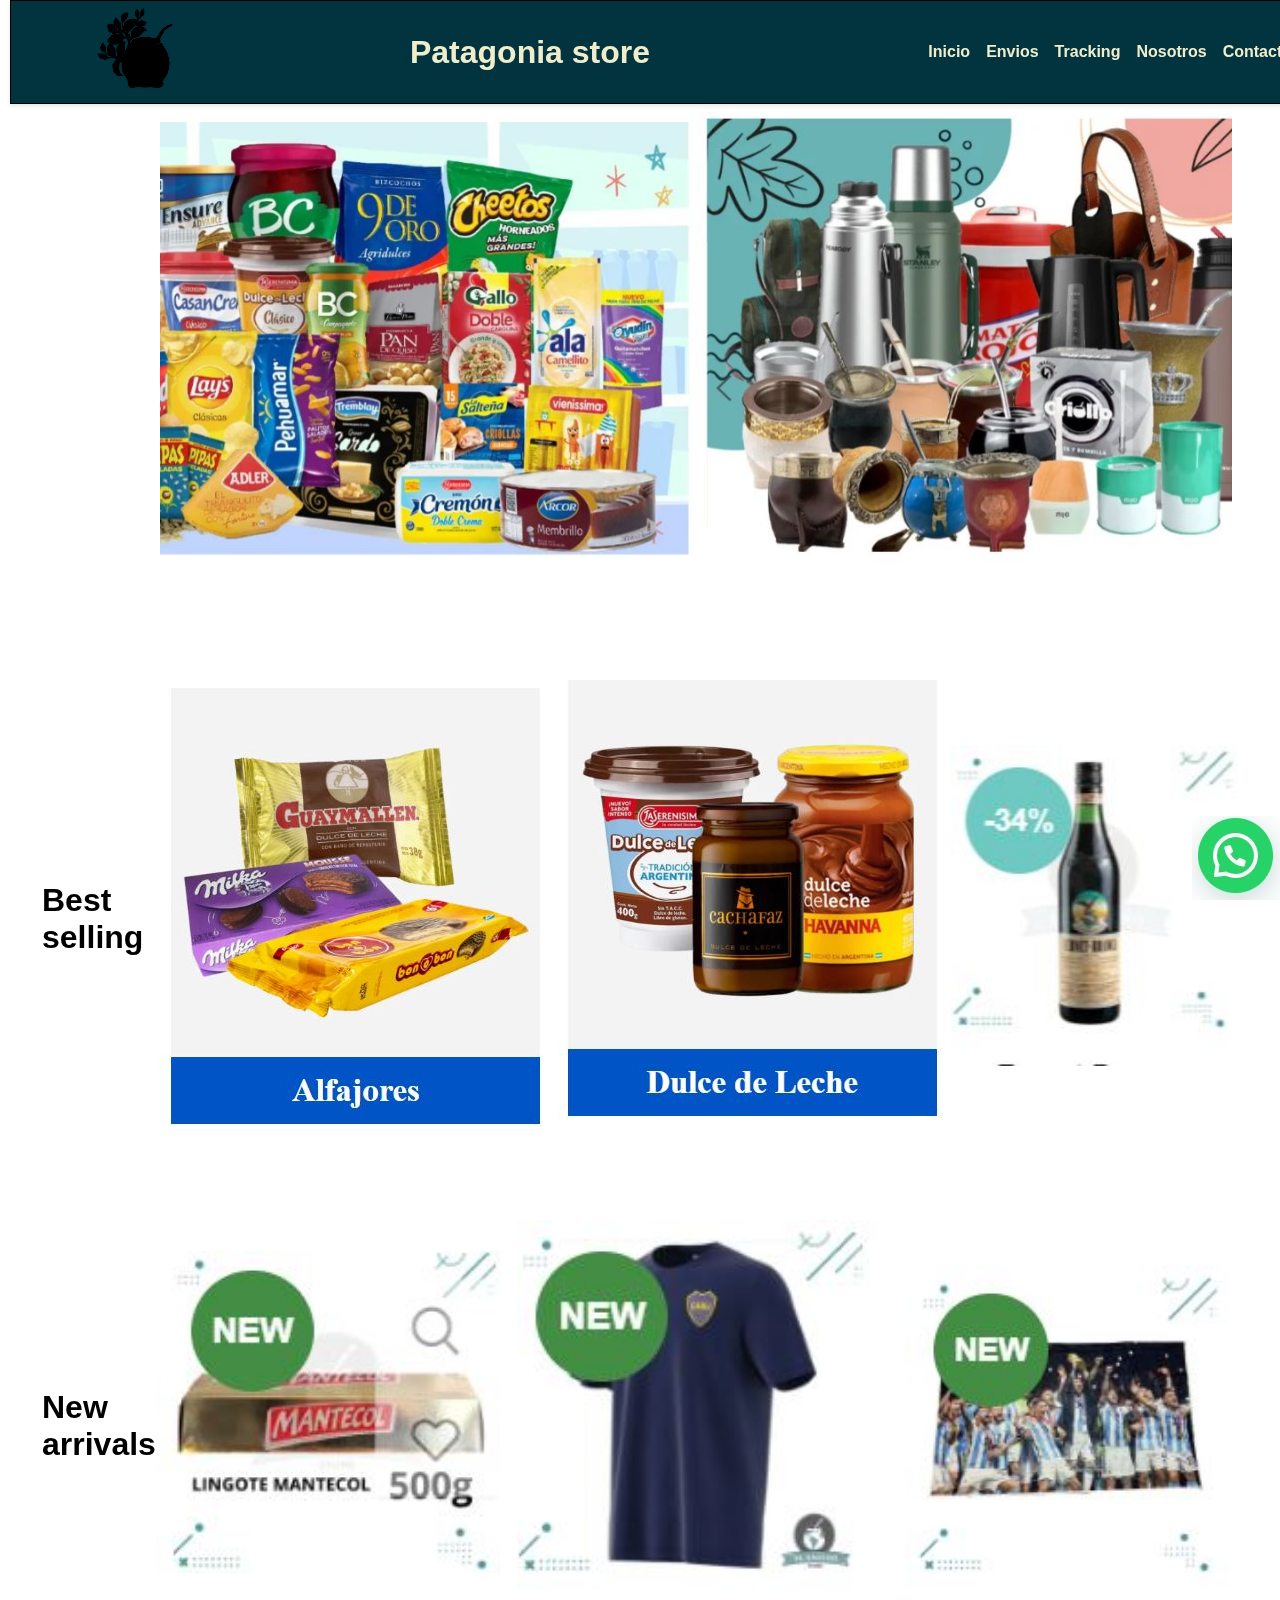
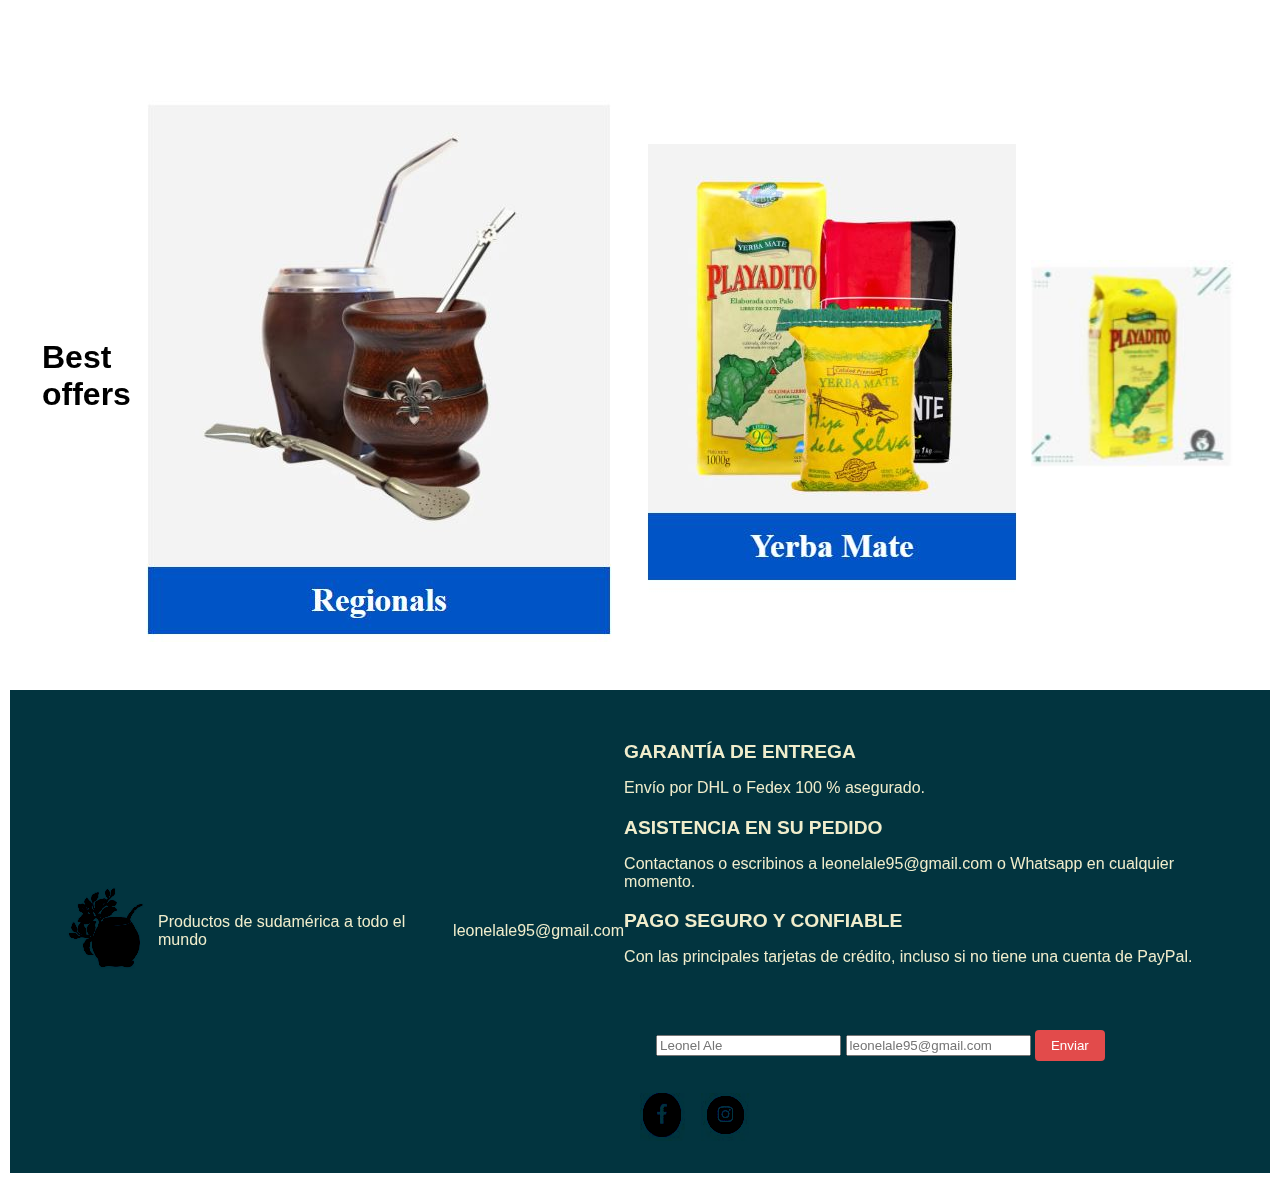
<file: index.html>
<!DOCTYPE html>
<html lang="en">
<head>
    <meta charset="UTF-8">
    <meta http-equiv="X-UA-Compatible" content="IE=edge">
    <meta name="viewport" content="width=device-width, initial-scale=1.0">
    <title>Patagonia store</title>
    <link rel="stylesheet" href="./css/style.css">
</head>
<body>
    <header class="fixed-menu">
        <img class="logo" src="../img/Logos/matelogo.JPG" alt="Logo">
        <h1> Patagonia store</h1>
        <nav>
            <ul>
                <li>
                    <a href="../index.html">Inicio</a>
                </li>
                <li>
                    <a href="../Pages/envios.html">Envios</a>
                </li>
                <li>
                    <a href="../Pages/tracking.html">Tracking</a>
                </li>
                <li>
                    <a href="../Pages/nosotros.html">Nosotros</a>
                </li>
                <li>
                    <a href="../Pages/contacto.html">Contacto</a>
                </li>
            </ul>
        </nav>
    </header>

    <div class="sticky-wsp">
        <img src="../img/Logos/wsp.JPG" alt="Whatsapp">
    </div>


    <section class="carrucel">
        <img src="../img/Banner/Arg-camp.JPG" alt="Promo1">
        <img src="../img/Banner/supermarket.JPG" alt="Promo2">
        <img src="../img/Banner/termos-bombillas.JPG" alt="Promo3">
        <img src="../img/Banner/yerba-mate.JPG" alt="Promo4">
    </section>

    <section class="best-selling">
        <h2 class="titulo"> Best selling </h2>
            <img src="../img/Productos/alfajores.JPG" alt="alfajores">
            <img src="../img/Productos/dulceDeLeche.JPG" alt="dulceDeLeche">
            <img src="../img/Productos/fernet.JPG" alt="Fernet">
          
        

    </section>
    <section class="new-arrival">
        <h2 class="titulo"> New arrivals</h2>
            <img src="../img/Productos/New/mantecol.JPG" alt="Mantecol">
            <img src="..//img/Productos/New/boca.JPG" alt="Boca">
            <img src="../img/Productos/New/bandera.JPG" alt="Bandera arg">
           
    </section>
    <section class="best-offers">
        <h2 class="titulo">Best offers</h2>
            <img src="../img/Productos/regionals.JPG" alt="regionals">
            <img src="../img/Productos/yerbamate.JPG" alt="yerba-mate">
            <img src="../img/Productos/playadito.JPG" alt="playadito">
            
    </section>
    
    <footer>
        <img class="Logo" src="../img/Logos/matelogo.JPG" alt="Logo">
            <p>Productos de sudamérica a todo el mundo</p>
            <p> leonelale95@gmail.com</p>
        <div>
            <h3>GARANTÍA DE ENTREGA</h3>
                <p>Envío por DHL o Fedex 100 % asegurado.</p>
            
            <h3>ASISTENCIA EN SU PEDIDO</h3>
                <p>Contactanos o escribinos a leonelale95@gmail.com o Whatsapp en cualquier momento.</p>

            <h3>PAGO SEGURO Y CONFIABLE</h3>
                Con las principales tarjetas de crédito, incluso si no tiene una cuenta de PayPal.</p>
        
        
        <section>
            <form class="Formulario" action="form.php" method="post"></form>
            <label for="Nombre y apellido"></label>
            <input type="text" name="Nombre y Apellido" id="Nombre" placeholder="Leonel Ale">
            <input type="email" name="Email" id="Email" placeholder="leonelale95@gmail.com">
            
            <button>Enviar </button>
        </section>
        <div class="redes-sociales">
        <img src="../img/Logos/fb.JPG" alt="FB">
        <img src="../img/Logos/Inst.JPG" alt="Instagram">
        </div>
    </div>
         </div>
    </footer>
    
</body>
</html>
</file>
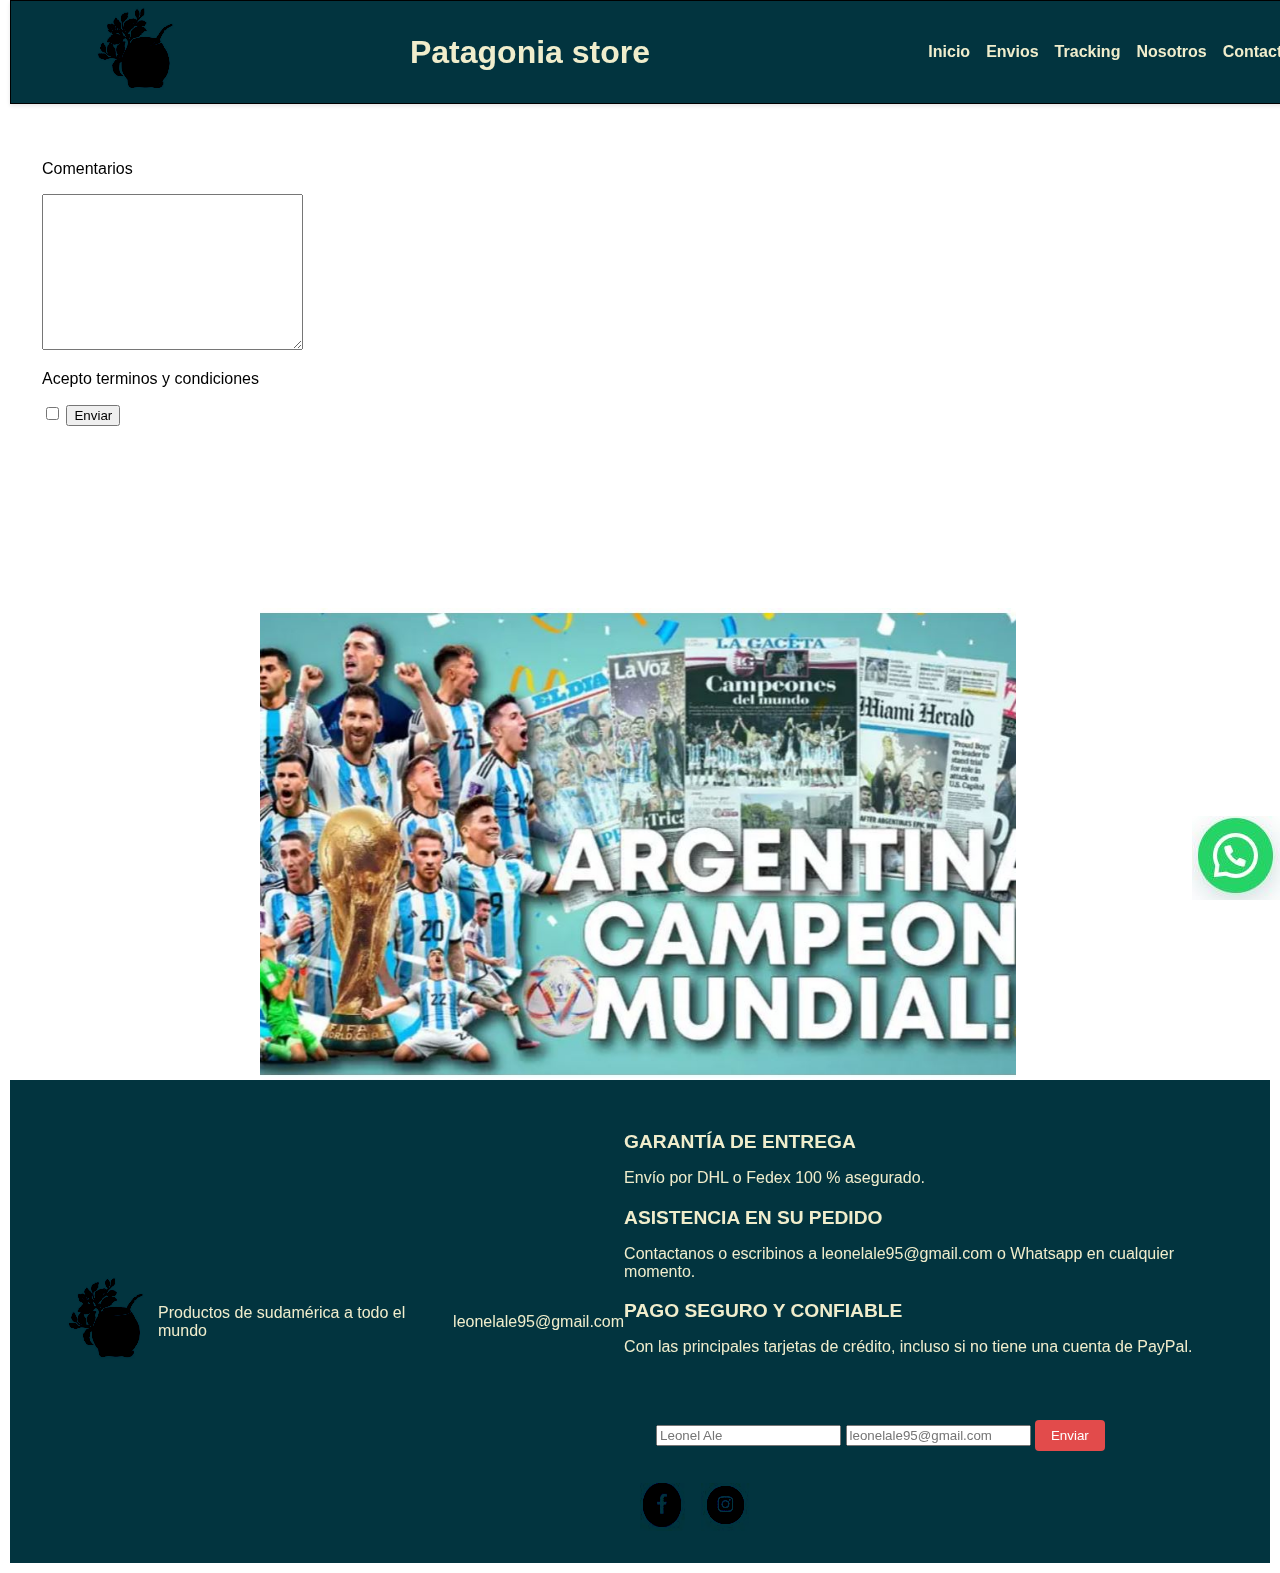
<file: Pages/contacto.html>
<!DOCTYPE html>
<html lang="en">
<head>
    <meta charset="UTF-8">
    <meta http-equiv="X-UA-Compatible" content="IE=edge">
    <meta name="viewport" content="width=device-width, initial-scale=1.0">
    <title>Contacto</title>
    <link rel="stylesheet" href="../css/style.css">
</head>
<body>
    <header class="fixed-menu">
        <img class="logo" src="../img/Logos/matelogo.JPG" alt="Logo">
        <h1> Patagonia store</h1>
        <nav>
            <ul>
                <li>
                    <a href="../index.html">Inicio</a>
                </li>
                <li>
                    <a href="../Pages/envios.html">Envios</a>
                </li>
                <li>
                    <a href="../Pages/tracking.html">Tracking</a>
                </li>
                <li>
                    <a href="../Pages/nosotros.html">Nosotros</a>
                </li>
                <li>
                    <a href="../Pages/contacto.html">Contacto</a>
                </li>
            </ul>
        </nav>
    </header>

    <div class="sticky-wsp">
        <img src="../img/Logos/wsp.JPG" alt="Whatsapp">
    </div>

<!-- Formulario * no me aparecen los formularios-->
    <section>
        <form class="Formulario" action="form.php" method="post"></form>
            <label for="Nombre y apellido"></label>
            <input type="text" name="Nombre y Apellido" id="Nombre" placeholder="Leonel Ale">
            <input type="email" name="Email" id="Email" placeholder="leonelale95@gmail.com">
        
        <select name="Genero" id="Genero"></select>
            <option value="Hombre"></option>
            <option value="Mujer"></option>
            <option value="Otro"></option>
            <option value="Prefiero no decirlo"></option>

        <p> Comentarios</p>
        <textarea name="Comentarios" id="" cols="30" rows="10"></textarea>

        <p>Acepto terminos y condiciones</p>
        <input type="checkbox" name="Terminos y condiciones" id="">

        <input type="submit" value="Enviar">
    
    </section>

    <!-- Slider de fotos * revisar-->
    <div class="slider">
        <img src="../img/Banner/Arg-camp.JPG" alt="Promo1">
        <img src="../img/Banner/supermarket.JPG" alt="Promo2">
        <img src="../img/Banner/termos-bombillas.JPG" alt="Promo3">
        <img src="../img/Banner/yerba-mate.JPG" alt="Promo4">
    </div>


    
    <footer>
        <img class="Logo" src="../img/Logos/matelogo.JPG" alt="Logo">
            <p>Productos de sudamérica a todo el mundo</p>
            <p> leonelale95@gmail.com</p>
        <div>
            <h3>GARANTÍA DE ENTREGA</h3>
                <p>Envío por DHL o Fedex 100 % asegurado.</p>
            
            <h3>ASISTENCIA EN SU PEDIDO</h3>
                <p>Contactanos o escribinos a leonelale95@gmail.com o Whatsapp en cualquier momento.</p>

            <h3>PAGO SEGURO Y CONFIABLE</h3>
                Con las principales tarjetas de crédito, incluso si no tiene una cuenta de PayPal.</p>
        
        
        <section>
            <form class="Formulario" action="form.php" method="post"></form>
            <label for="Nombre y apellido"></label>
            <input type="text" name="Nombre y Apellido" id="Nombre" placeholder="Leonel Ale">
            <input type="email" name="Email" id="Email" placeholder="leonelale95@gmail.com">
            
            <button>Enviar </button>
        </section>
        <div class="redes-sociales">
        <img src="../img/Logos/fb.JPG" alt="FB">
        <img src="../img/Logos/Inst.JPG" alt="Instagram">
        </div>
    </div>
         </div>
    </footer>
    
</body>
</html>
</file>
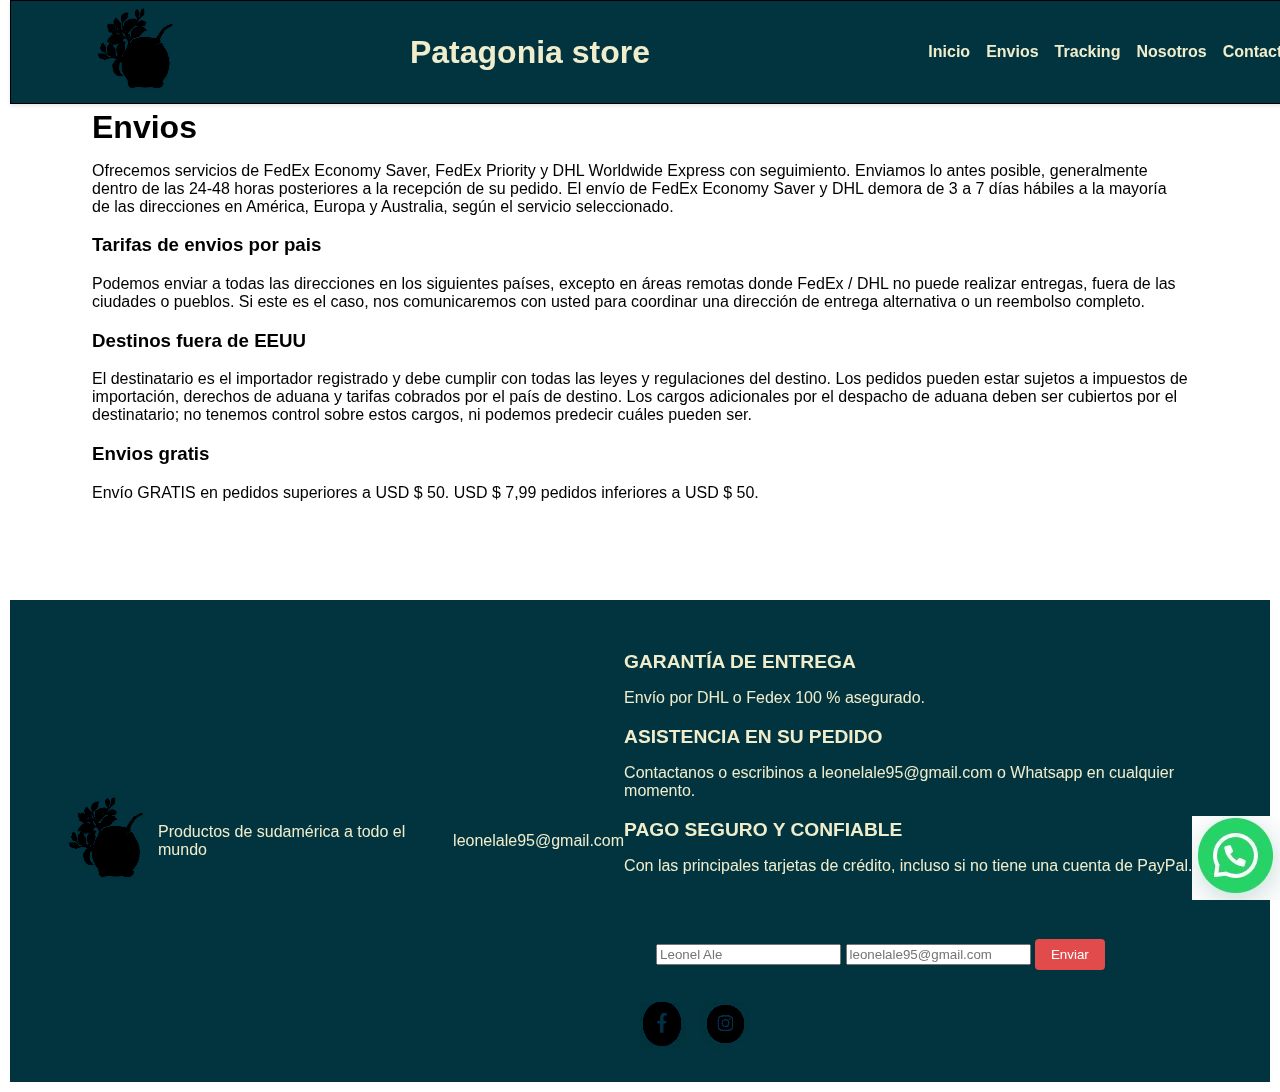
<file: Pages/envios.html>
<!DOCTYPE html>
<html lang="en">
<head>
    <meta charset="UTF-8">
    <meta http-equiv="X-UA-Compatible" content="IE=edge">
    <meta name="viewport" content="width=device-width, initial-scale=1.0">
    <title>Envios</title>
    <link rel="stylesheet" href="../css/style.css">
</head>
<body>
    <header class="fixed-menu">
        <img class="logo" src="../img/Logos/matelogo.JPG" alt="Logo">
        <h1> Patagonia store</h1>
        <nav>
            <ul>
                <li>
                    <a href="../index.html">Inicio</a>
                </li>
                <li>
                    <a href="../Pages/envios.html">Envios</a>
                </li>
                <li>
                    <a href="../Pages/tracking.html">Tracking</a>
                </li>
                <li>
                    <a href="../Pages/nosotros.html">Nosotros</a>
                </li>
                <li>
                    <a href="../Pages/contacto.html">Contacto</a>
                </li>
            </ul>
        </nav>
    </header>
    
    <div class="sticky-wsp">
        <img src="../img/Logos/wsp.JPG" alt="Whatsapp">
    </div>

    <section style="margin: 50px;">
        <h2>Envios</h2>
            <p>Ofrecemos servicios de FedEx Economy Saver, FedEx Priority y DHL Worldwide Express con seguimiento. Enviamos lo antes posible, generalmente dentro de las 24-48 horas posteriores a la recepción de su pedido. El envío de FedEx Economy Saver y DHL demora de 3 a 7 días hábiles a la mayoría de las direcciones en América, Europa y Australia, según el servicio seleccionado.</p>

        <h3>Tarifas de envios por pais</h3>
            <p>Podemos enviar a todas las direcciones en los siguientes países, excepto en áreas remotas donde FedEx / DHL no puede realizar entregas, fuera de las ciudades o pueblos. Si este es el caso, nos comunicaremos con usted para coordinar una dirección de entrega alternativa o un reembolso completo.</p>
        <h3>Destinos fuera de EEUU</h3>
            <p>El destinatario es el importador registrado y debe cumplir con todas las leyes y regulaciones del destino. Los pedidos pueden estar sujetos a impuestos de importación, derechos de aduana y tarifas cobrados por el país de destino. Los cargos adicionales por el despacho de aduana deben ser cubiertos por el destinatario; no tenemos control sobre estos cargos, ni podemos predecir cuáles pueden ser.</p>
        <h3>Envios gratis</h3>
            <p>Envío GRATIS en pedidos superiores a USD $ 50. USD $ 7,99 pedidos inferiores a USD $ 50.</p>
    </section>
    
    <footer>
        <img class="Logo" src="../img/Logos/matelogo.JPG" alt="Logo">
            <p>Productos de sudamérica a todo el mundo</p>
            <p> leonelale95@gmail.com</p>
        <div>
            <h3>GARANTÍA DE ENTREGA</h3>
                <p>Envío por DHL o Fedex 100 % asegurado.</p>
            
            <h3>ASISTENCIA EN SU PEDIDO</h3>
                <p>Contactanos o escribinos a leonelale95@gmail.com o Whatsapp en cualquier momento.</p>

            <h3>PAGO SEGURO Y CONFIABLE</h3>
                Con las principales tarjetas de crédito, incluso si no tiene una cuenta de PayPal.</p>
        
        
        <section>
            <form class="Formulario" action="form.php" method="post"></form>
            <label for="Nombre y apellido"></label>
            <input type="text" name="Nombre y Apellido" id="Nombre" placeholder="Leonel Ale">
            <input type="email" name="Email" id="Email" placeholder="leonelale95@gmail.com">
            
            <button>Enviar </button>
        </section>
        <div class="redes-sociales">
        <img src="../img/Logos/fb.JPG" alt="FB">
        <img src="../img/Logos/Inst.JPG" alt="Instagram">
        </div>
    </div>
         </div>
    </footer>
    
</body>
</html>
</file>
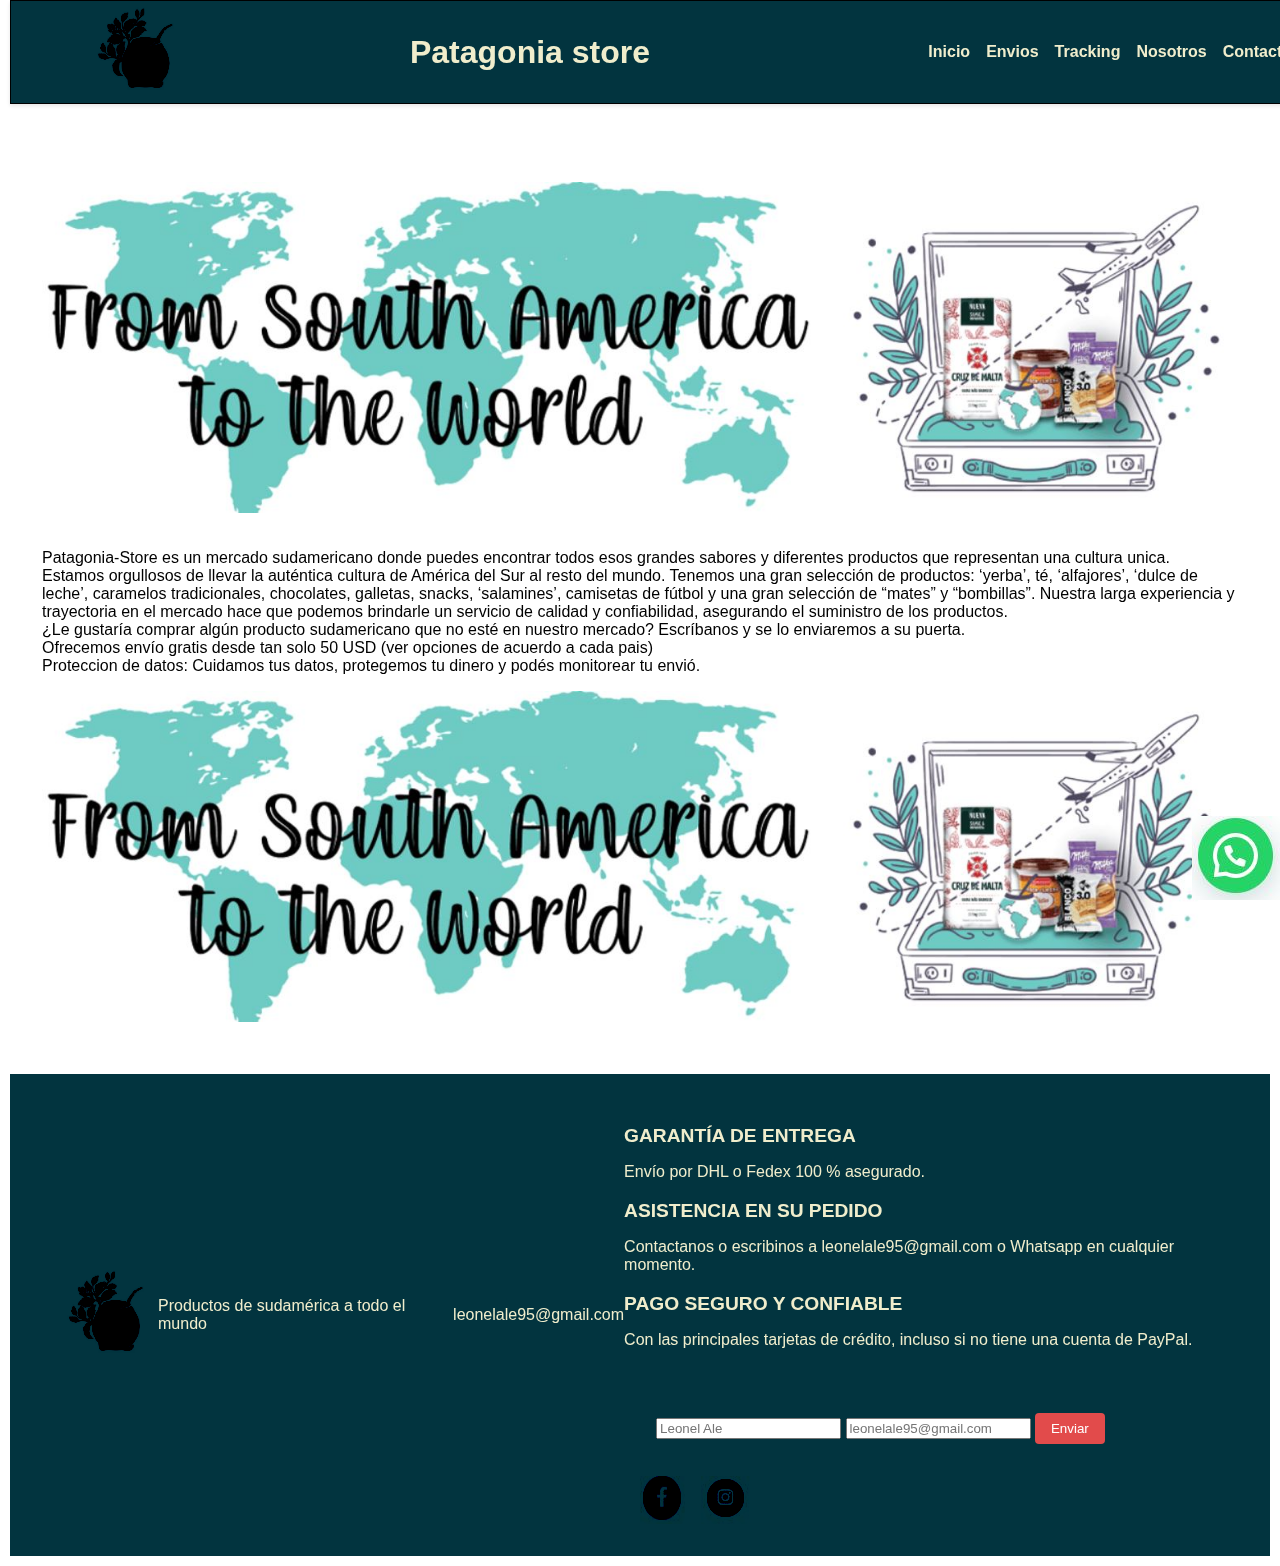
<file: Pages/nosotros.html>
<!DOCTYPE html>
<html lang="en">
<head>
    <meta charset="UTF-8">
    <meta http-equiv="X-UA-Compatible" content="IE=edge">
    <meta name="viewport" content="width=device-width, initial-scale=1.0">
    <title>Nosotros</title>
    <link rel="stylesheet" href="../css/style.css">
</head>
<body>
    <header class="fixed-menu">
        <img class="logo" src="../img/Logos/matelogo.JPG" alt="Logo">
        <h1> Patagonia store</h1>
        <nav>
            <ul>
                <li>
                    <a href="../index.html">Inicio</a>
                </li>
                <li>
                    <a href="../Pages/envios.html">Envios</a>
                </li>
                <li>
                    <a href="../Pages/tracking.html">Tracking</a>
                </li>
                <li>
                    <a href="../Pages/nosotros.html">Nosotros</a>
                </li>
                <li>
                    <a href="../Pages/contacto.html">Contacto</a>
                </li>
            </ul>
        </nav>
    </header>

    <div class="sticky-wsp">
        <img src="../img/Logos/wsp.JPG" alt="Whatsapp">
    </div>

    <section style="margin-top: 150px;">
      <img src="../img/Logos/Patagonia-store.JPG" alt="Patagonia store">
      <p>Patagonia-Store es un mercado sudamericano donde puedes encontrar todos esos grandes sabores y diferentes productos que representan una cultura unica.

        <br>
        Estamos orgullosos de llevar la auténtica cultura de América del Sur al resto del mundo. Tenemos una gran selección de productos: ‘yerba’, té, ‘alfajores’, ‘dulce de leche’, caramelos tradicionales, chocolates, galletas, snacks, ‘salamines’, camisetas de fútbol y una gran selección de “mates” y “bombillas”.
        Nuestra larga experiencia y trayectoria en el mercado hace que podemos brindarle un servicio de calidad y confiabilidad, asegurando el suministro de los productos.
        <br>
        ¿Le gustaría comprar algún producto sudamericano que no esté en nuestro mercado? Escríbanos y se lo enviaremos a su puerta.
        <br>
        Ofrecemos envío gratis desde tan solo 50 USD (ver opciones de acuerdo a cada pais)
        <br>
        Proteccion de datos: Cuidamos tus datos, protegemos tu dinero y podés monitorear tu envió.</p>
        <img src="../img/Logos/Patagonia-store.JPG" alt="Patagonia store">
    </section>
    
    <footer>
        <img class="Logo" src="../img/Logos/matelogo.JPG" alt="Logo">
            <p>Productos de sudamérica a todo el mundo</p>
            <p> leonelale95@gmail.com</p>
        <div>
            <h3>GARANTÍA DE ENTREGA</h3>
                <p>Envío por DHL o Fedex 100 % asegurado.</p>
            
            <h3>ASISTENCIA EN SU PEDIDO</h3>
                <p>Contactanos o escribinos a leonelale95@gmail.com o Whatsapp en cualquier momento.</p>

            <h3>PAGO SEGURO Y CONFIABLE</h3>
                Con las principales tarjetas de crédito, incluso si no tiene una cuenta de PayPal.</p>
        
        
        <section>
            <form class="Formulario" action="form.php" method="post"></form>
            <label for="Nombre y apellido"></label>
            <input type="text" name="Nombre y Apellido" id="Nombre" placeholder="Leonel Ale">
            <input type="email" name="Email" id="Email" placeholder="leonelale95@gmail.com">
            
            <button>Enviar </button>
        </section>
        <div class="redes-sociales">
        <img src="../img/Logos/fb.JPG" alt="FB">
        <img src="../img/Logos/Inst.JPG" alt="Instagram">
        </div>
    </div>
         </div>
    </footer>
    
</body>
</html>
</file>
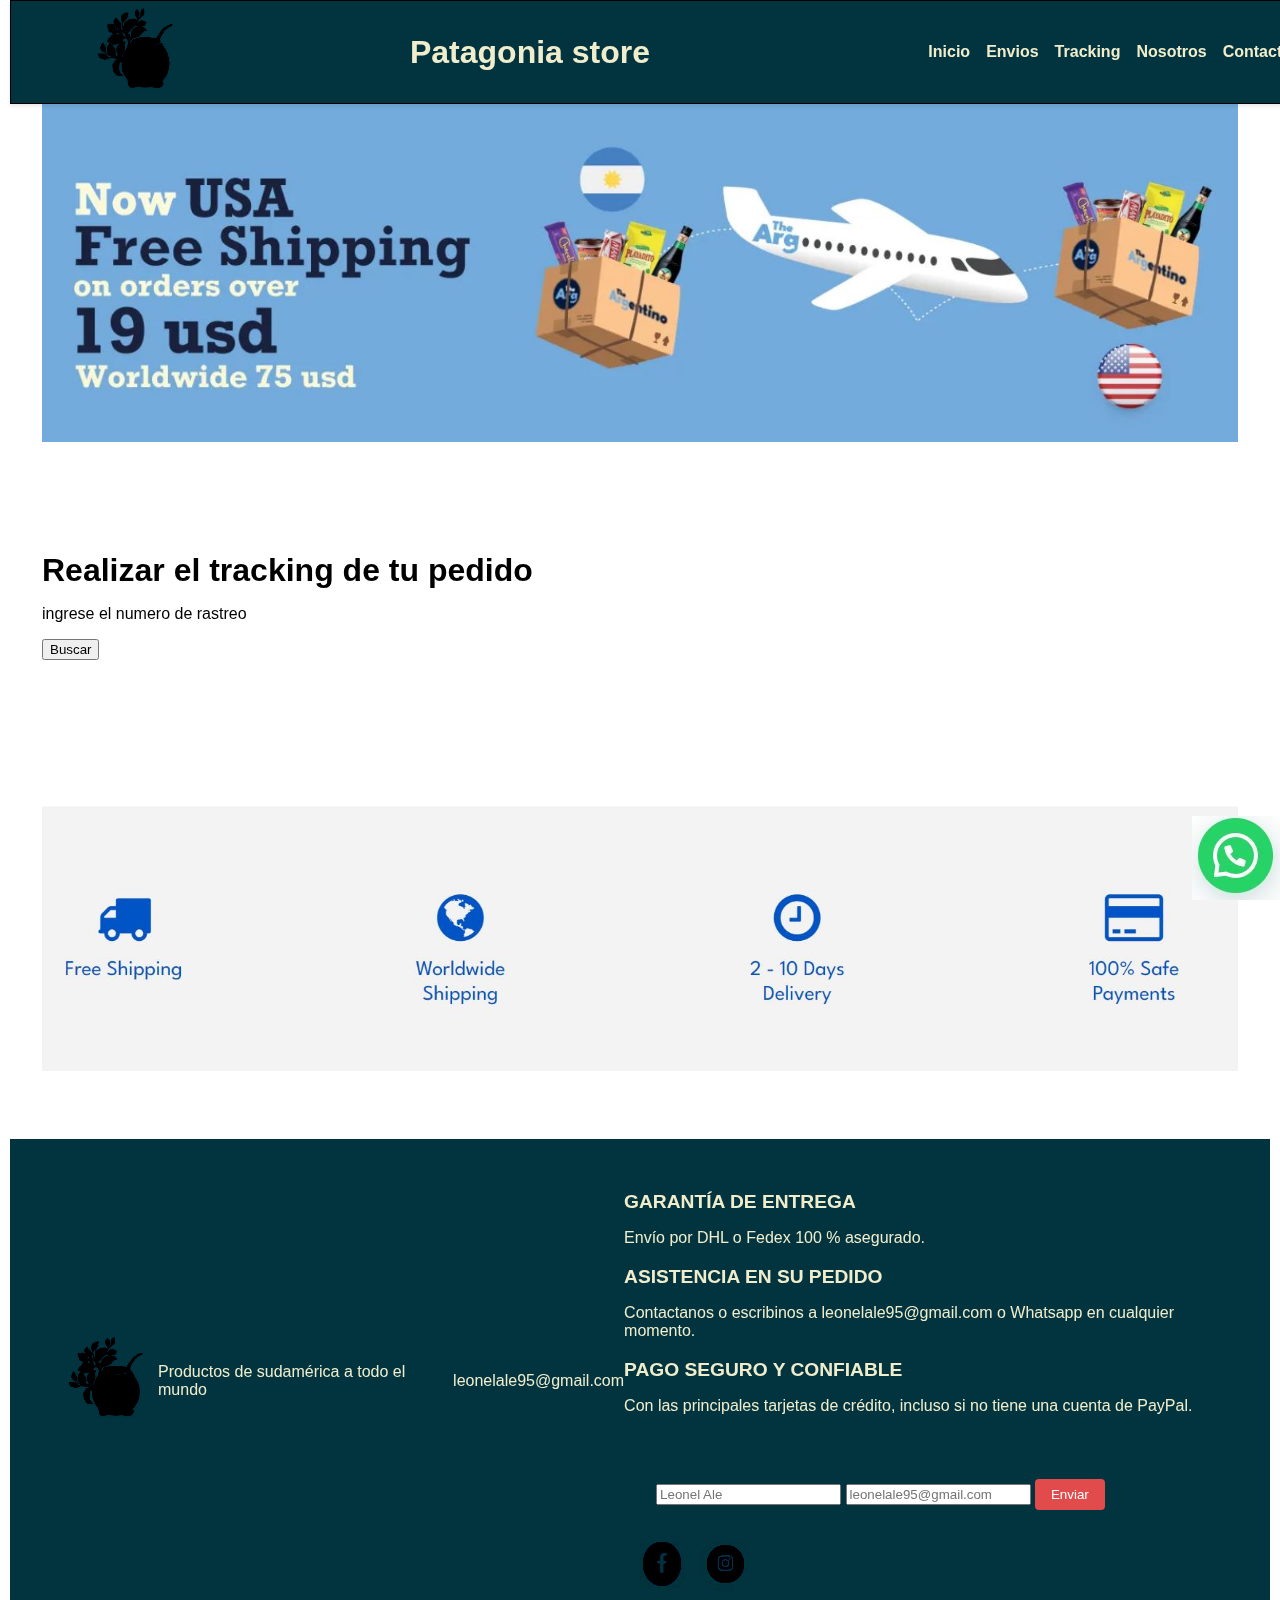
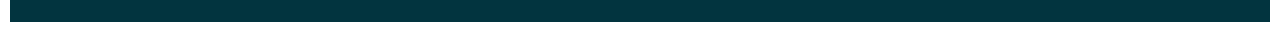
<file: Pages/tracking.html>
<!DOCTYPE html>
<html lang="en">
<head>
    <meta charset="UTF-8">
    <meta http-equiv="X-UA-Compatible" content="IE=edge">
    <meta name="viewport" content="width=device-width, initial-scale=1.0">
    <title>Tracking</title>
    <link rel="stylesheet" href="../css/style.css">
</head>
<body>
    <header class="fixed-menu">
        <img class="logo" src="../img/Logos/matelogo.JPG" alt="Logo">
        <h1> Patagonia store</h1>
        <nav>
            <ul>
                <li>
                    <a href="../index.html">Inicio</a>
                </li>
                <li>
                    <a href="../Pages/envios.html">Envios</a>
                </li>
                <li>
                    <a href="../Pages/tracking.html">Tracking</a>
                </li>
                <li>
                    <a href="../Pages/nosotros.html">Nosotros</a>
                </li>
                <li>
                    <a href="../Pages/contacto.html">Contacto</a>
                </li>
            </ul>
        </nav>
    </header>
    
    <div class="sticky-wsp">
        <img src="../img/Logos/wsp.JPG" alt="Whatsapp">
    </div>

    <section class="tracking">
        <img src="../img/Banner/envios.JPG" alt="Promo3">
    </section>

    <section>
       <h2> Realizar el tracking de tu pedido</h2>
       <p> ingrese el numero de rastreo</p>
       <form action="text"></form>
       <button>Buscar      </button>
    </section>

    <section class="tracking">
        <img src="../img/Banner/footer.JPG" alt="Promo4">
    </section>

        
    <footer>
        <img class="Logo" src="../img/Logos/matelogo.JPG" alt="Logo">
            <p>Productos de sudamérica a todo el mundo</p>
            <p> leonelale95@gmail.com</p>
        <div>
            <h3>GARANTÍA DE ENTREGA</h3>
                <p>Envío por DHL o Fedex 100 % asegurado.</p>
            
            <h3>ASISTENCIA EN SU PEDIDO</h3>
                <p>Contactanos o escribinos a leonelale95@gmail.com o Whatsapp en cualquier momento.</p>

            <h3>PAGO SEGURO Y CONFIABLE</h3>
                Con las principales tarjetas de crédito, incluso si no tiene una cuenta de PayPal.</p>
        
        
        <section>
            <form class="Formulario" action="form.php" method="post"></form>
            <label for="Nombre y apellido"></label>
            <input type="text" name="Nombre y Apellido" id="Nombre" placeholder="Leonel Ale">
            <input type="email" name="Email" id="Email" placeholder="leonelale95@gmail.com">
            
            <button>Enviar </button>
        </section>
        <div class="redes-sociales">
        <img src="../img/Logos/fb.JPG" alt="FB">
        <img src="../img/Logos/Inst.JPG" alt="Instagram">
        </div>
    </div>
         </div>
    </footer>
    
</body>
</html>
</file>
<file: css/style.css>
@import url('https://fonts.googleapis.com/css2?family=Quicksand&display=swap');
/* la importe pero no me convencio */ 

body {
    font-family:Verdana, Geneva, Tahoma, sans-serif;
    margin:10px;
    padding:0;
}

/* Header Styles */

.fixed-menu {
    position: fixed; /* hace que la nav bar te siga */ 
    top: 0;
    width: 100%;
    background-color: #02343F;
    box-shadow: 0 2px 4px rgba(0, 0, 0, 0.1);
  }

header {
  display: flex;
  flex-wrap: wrap; /* wreapea el header si achico */ 
  justify-content: space-between;
  align-items: center;
  padding:1px;
  background-color: #02343F;
  color: #F0EDCC;
  border:  1pX solid black;  
  box-shadow: 0 2px 6px rgba (0,0,0,0.1);
}


  

.logo {
height:100px;
margin-left: 75px;
mix-blend-mode: color-burn;
}

nav ul {
  list-style: none; /* saca los puntos */ 
  display: flex;
}

nav li {
  margin-left:1rem; /* separa los items */ 
}

nav a {
  text-decoration: none; /* saca el hipervinculo */ 
  color:#F0EDCC;
  font-weight: bold;
  transition: all 0.3s ease-in-out;
}

nav a :hover {
  color: #e24b4b;
}

/*sticky-wsp */ 
.sticky-wsp{
  display: flex;
  position: fixed;
  bottom: 0;
  right: 0;

}

/* Carousel Styles */

.carrucel {
  display: flex;
  margin: 50px 0px 0px 150px;
  justify-content: center;
  align-items: center;
  overflow-x: scroll;
  scroll-snap-type: x mandatory;
  scroll-behavior: smooth;
  width: 80%;
  height: 40%;
}

.carrucel img {
  scroll-snap-align: center;
  width: 100%;  
  height: 100%;
  object-fit: cover;
}

/* tracking */ 

.tracking img {
    width: 100%;
    height: 100%;
}

/* slider style - contacto*/

.slider {
  aspect-ratio: 16/10;
  width: 60%;
  margin: 150px 0px 0px 250px ;
  position: relative;
  z-index: -1;
  display: flex;
  overflow: scroll;
  scroll-snap-type: x mandatory;
}

.slider img{
  width: 100%;
  left: 0;
  position: sticky;
  object-fit: cover;
  border-radius: 5px;
  scroll-snap-align: center;
}

/* Tracking style*/
.tracking {
  margin-top: 70px;
} 

/* Titulos H2 */ 
.titulos {
  align-items: center;
  justify-content: center;
  font-style: oblique;
}

/* imagenes */ 

.best-selling{
  display: flex;
  align-items: center;
}

.new-arrival{
  display: flex;
  align-items: center;
}

.best-offers{
  display: flex;
  align-items: center;
}

/* Section Styles */

section {
  padding: 2rem;
}

section h2 {
  font-size:2rem;
  margin-bottom: 1rem;
}

section img {
    width: 100%;  
    height: auto;  
    object-fit: cover;
    margin-bottom: 1rem;
}

/* Footer Styles */

footer {
  background-color: #02343F;
  color: #F0EDCC;
  padding: 2rem;
  display: flex;
  justify-content: space-between;
  align-items: center;
}

footer p {
  margin-bottom: 1rem;
}

footer h3  {
  font-size: 1.2rem;
  margin-bottom: 1rem;
}

footer  form {
  margin-bottom: 1rem;
}

footer button {
    background-color: #e24b4b;  
    border: none;  
    padding:0.5rem 1rem;
    color: #fff;  
    border-radius: 4px;
    cursor: pointer;  
    transition: all 0.3s ease-in-out;
}

footer  button :hover {
  background-color: #fff;
  color: #e24b4b;
}

/* logo en footer */ 
footer img {
  display: flex;
  align-items: top;
  width: 100px;
  margin-left: 1rem;
  mix-blend-mode: color-burn;
}
/* logos redes sociales */ 
.redes-sociales{
  display: flex;
  width: 10px
}
</file>
